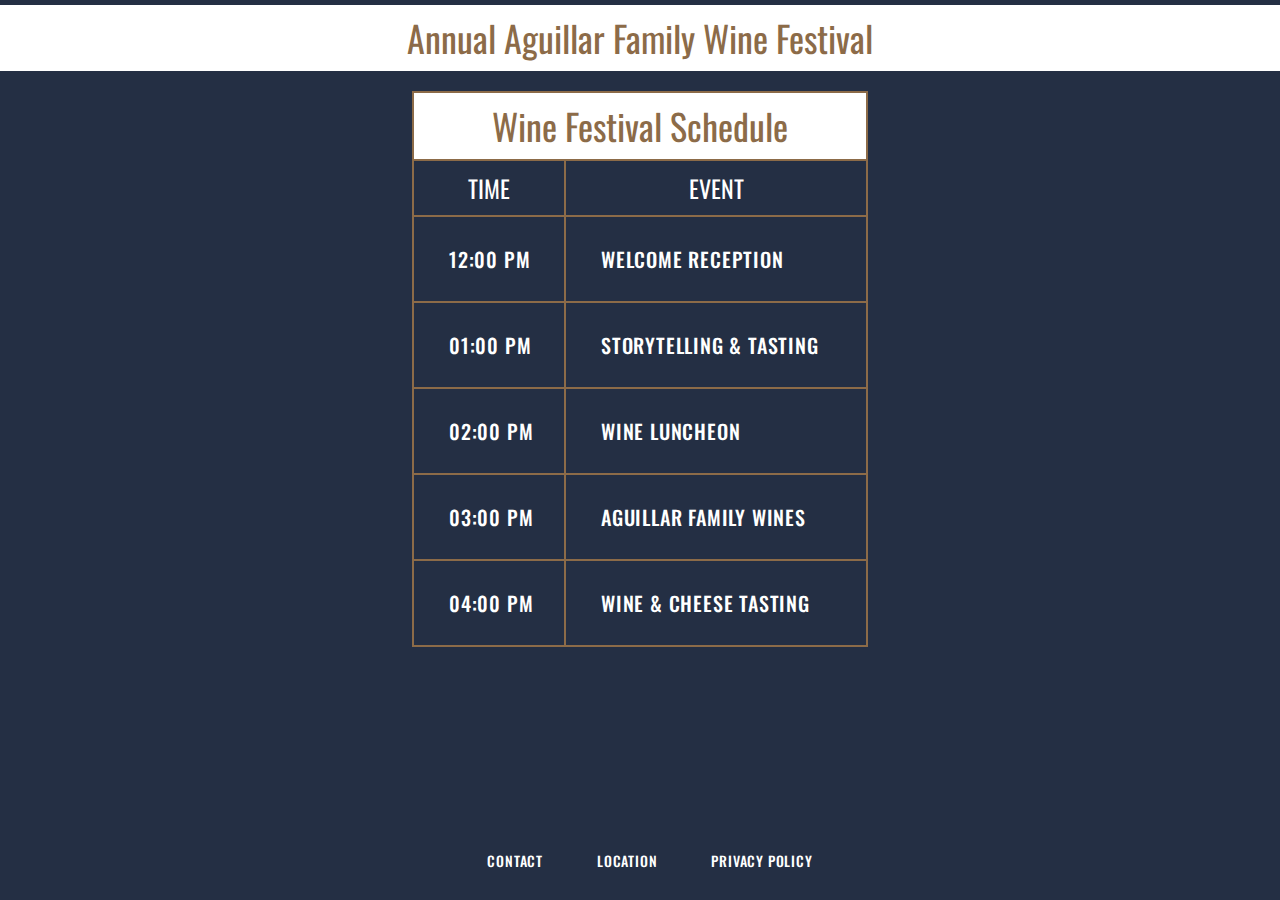
<file: codecademy_exercise/HTML-WINE_FESTIVAL_Schedule/index.html>
<!DOCTYPE html>
<html>

<head>
  <meta charset="utf-8">
  <title>Aguillar Family Wine Festival</title>
  <link rel="stylesheet" type="text/css" href="reset.css" />
  <link rel="stylesheet" type="text/css" href="style.css" />
  <link href="https://fonts.googleapis.com/css?family=Oswald" rel="stylesheet">
</head>

<body>
  <header>
    <h1>Annual Aguillar Family Wine Festival</h1>
  </header>
  
  <div class="container">
    <table>
      <thead>
        <tr>
          <th colspan="2">
            <h1>Wine Festival Schedule</h1>
          </th> 
        </tr>
        <tr>
          <th>
            <h2>Time</h2>
          </th>
          <th>
            <h2>Event</h2>
          </th>        
        </tr>  
      </thead>
      <tbody>
        <tr>
          <td class="left">
              <h3>12:00 PM</h3>
          </td>
          <td>
              <h3>Welcome Reception</h3>
          </td>
        </tr>
        <tr>
          <td class="left">
              <h3>01:00 PM</h3>
            </td>
          <td>
              <h3>Storytelling & Tasting</h3>
          </td>
        </tr>
        <tr>
          <td class="left">
              <h3>02:00 PM</h3>
          </td>
          <td>
              <h3>Wine Luncheon</h3>
          </td>
        </tr>
        <tr>
          <td class="left">
              <h3>03:00 PM</h3>
          </td>
          <td>
              <h3>Aguillar Family Wines</h3>
          </td>
        </tr>
        <tr>
          <td class="left">
              <h3>04:00 PM</h3>
          </td>
          <td>
              <h3>Wine & Cheese Tasting</h3>
          </td>
        </tr>          
      </tbody>    
    </table>
  </div>
  
  <footer>
    <h3>Contact</h3>
    <h3>Location</h3>
    <h3>Privacy Policy</h3>
  </footer>
</body>

</html>
</file>
<file: codecademy_exercise/HTML-WINE_FESTIVAL_Schedule/style.css>
body {
    background-color: #242f44;
    color: white;
      font-family: 'Oswald', sans-serif;
  }
  
  header {
    text-align: center;
    margin-top: 5px;
  }
  
  h1 {
    font-size: 36px;
    padding: 15px;
    color: #8c6b48;
    background-color: white;
  }
  
  h2 {
    font-size: 24px;
    padding: 15px;
    text-transform: uppercase;
  }
  
  h3 {
    font-size: 20px;
    padding: 15px;
    text-transform: uppercase;
    text-align: left;
    margin-left: 20px;
    font-weight: 500;
    line-height: 2.7;
    letter-spacing: 0.8px;
  }
  
  th {
    border: 2px solid #8c6b48;
  }
  
  table {
    text-align: center;
    margin: 20px auto;
  }
  
  td {
    border: 2px solid #8c6b48;
    width: 300px;
  }
  
  footer {
    margin-top: 50px;
    text-align: center;
    position: fixed;
    width: 100%;
    bottom: 5px;
    background-color: #242f44;
    z-index: 5;
  }
  footer h3 {
    display: inline-block;
    font-size: 14px;
    background-color: #242f44;
  }
  
  .container {
    max-width: 940px;
    margin: 0 auto;
    height: 800px;
  }
  
  
  .left {
    width: 150px;
  }
</file>
